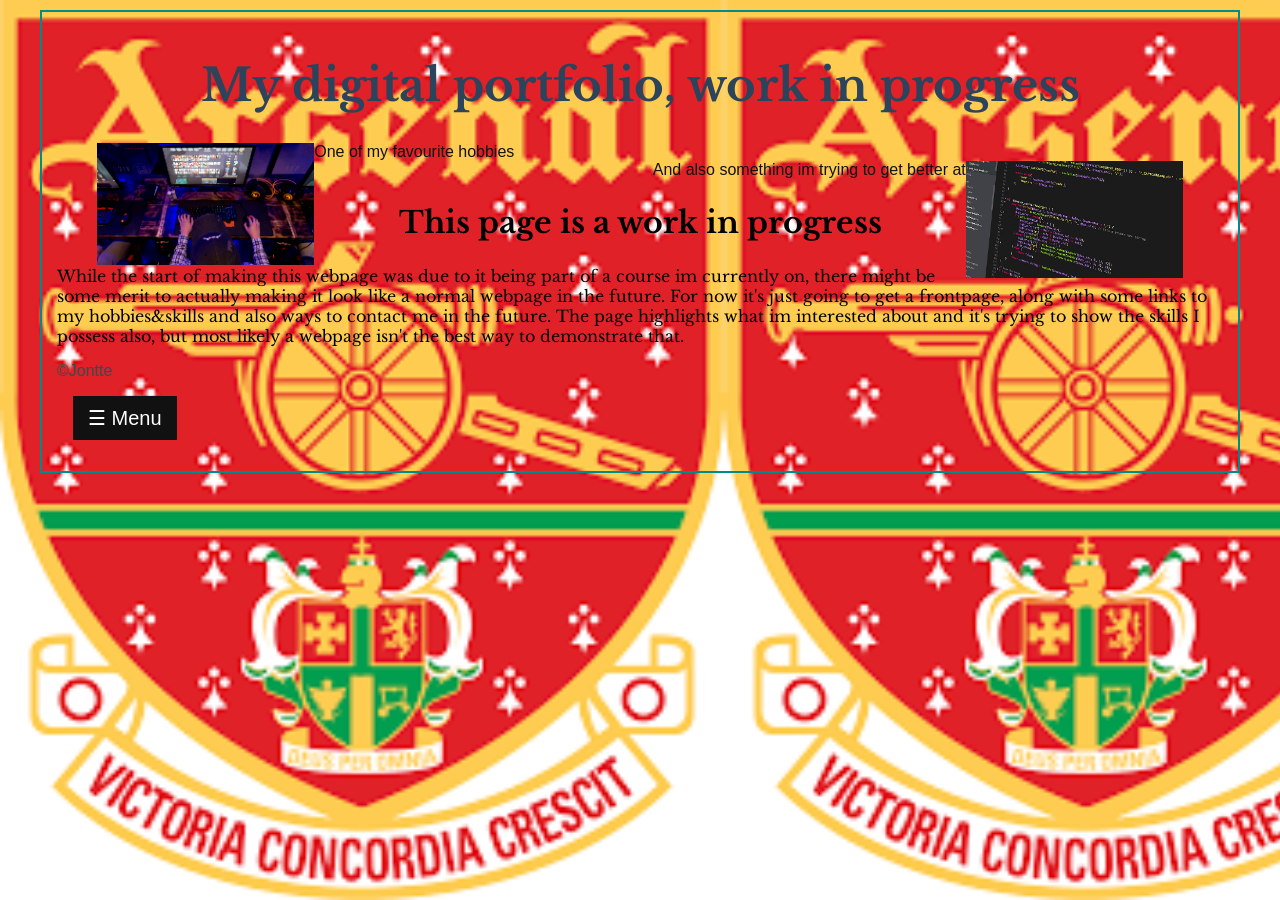
<file: index.html>
<!DOCTYPE html>
<html lang="fi">
    <head>
        <!--sivukohtainen tyyli-->
        <style>@import url('https://fonts.googleapis.com/css2?family=Libre+Baskerville:ital,wght@0,400;0,700;1,400&display=swap');</style>
        <!--linkki ulkopuoliseen tyylitiedostoon-->
        <link href="tyyli.css" rel="stylesheet"></link>
        <title>Jontte Portfolio</title>
        <!--koodisto-->
        <meta charset="utf-8">
        <meta name="author" content="Jontte">
        <meta name="description" content="Digitaalinen Portfolio">

        <!--skaalaantuvuus oikein eri resoluutiolla oleville päätelaitteille-->
        <meta name="viewport" content="width=device-width, initial-scale=1">
        <!--<img src="tiedostonimi.loppuliite" alt="alternative teksti kuvalle" id="css pohjan määritelmä kuvalle" class="keskitys" todennäköisesti css määritys keskitykselle-->
        <meta name="viewport" content="width=device-width, initial-scale=1">
        <style>
          body {
            background-image: url(frontpage3.png);
            background-repeat: repeat;
            background-attachment: fixed;
            background-size: contain;
          }
        body {
          font-family: "Lato", sans-serif;
        }
        
        .sidebar {
          height: 100%;
          width: 0;
          position: fixed;
          z-index: 1;
          top: 0;
          left: 0;
          background-color: #111;
          overflow-x: hidden;
          transition: 0.5s;
          padding-top: 60px;
        }
        
        .sidebar a {
          padding: 8px 8px 8px 32px;
          text-decoration: none;
          font-size: 25px;
          color: #818181;
          display: block;
          transition: 0.3s;
        }
        
        .sidebar a:hover {
          color: #f1f1f1;
        }
        
        .sidebar .closebtn {
          position: absolute;
          top: 0;
          right: 25px;
          font-size: 36px;
          margin-left: 50px;
        }
        
        .openbtn {
          font-size: 20px;
          cursor: pointer;
          background-color: #111;
          color: white;
          padding: 10px 15px;
          border: none;
        }
        
        .openbtn:hover {
          background-color: #444;
        }
        
        #main {
          transition: margin-left .5s;
          padding: 16px;
        }
        
        /* On smaller screens, where height is less than 450px, change the style of the sidenav (less padding and a smaller font size) */
        @media screen and (max-height: 450px) {
          .sidebar {padding-top: 15px;}
          .sidebar a {font-size: 18px;}
        }
        </style>
    </head>
    <body>
        <main>
            <header>
        <h1>My digital portfolio, work in progress</h1>
        <figure class="keskitys">
        <img align="left" src="frontpage1.jpg" alt="kuva tietokoneesta sekä pelaajasta" id="frontpage1" width="20%">
        <figcaption style="color: #111;">One of my favourite hobbies</figcaption><!--kuvateksti-->
        <img align="right" src="frontpage2.jpg" alt="kuva koodinpätkästä" id="frontpage2" width="20%">
        <figcaption align="right" style="color: #111;">And also something im trying to get better at</figcaption><!--kuvateksti-->
        </figure>
    </header>
        <article>
            <h2 style="color:rgb(0, 0, 0)">This page is a work in progress</h2>        
        <p id="eka">While the start of making this webpage was due to it being part of a course im currently on, there might be some merit to actually making it look like a normal webpage in the future.
          For now it's just going to get a frontpage, along with some links to my hobbies&skills and also ways to contact me in the future. The page highlights what im interested about and it's trying to show
          the skills I possess also, but most likely a webpage isn't the best way to demonstrate that.
        </p>
        <footer>&copy;Jontte</footer>
        <div id="mySidebar" class="sidebar">
            <a href="javascript:void(0)" class="closebtn" onclick="closeNav()">×</a>
            <a href="draggus.github.io/index.html">Frontpage</a>
            <a href="draggus.github.io/hobbies.html">Hobbies</a>
            <a href="draggus.github.io/skills.html">Skills</a>
            <a href="draggus.github.io/contact.html">Contact</a>
          </div>
          
          <div id="main">
            <button class="openbtn" onclick="openNav()" ondblclick="closeNav()">☰ Menu</button>  
          </div>
          
          <script>
          function openNav() {
            document.getElementById("mySidebar").style.width = "250px";
            document.getElementById("main").style.marginLeft = "250px";
          }
          
          function closeNav() {
            document.getElementById("mySidebar").style.width = "0";
            document.getElementById("main").style.marginLeft= "0";
          }
          </script>
</article>
</main>
    </body>
</html>
</file>
<file: tyyli.css>
@import url('https://fonts.googleapis.com/css2?family=Gloria+Hallelujah&family=Libre+Baskerville:ital,wght@0,400;0,700;1,400&family=Rochester&display=swap');
@import url('https://fonts.googleapis.com/css2?family=Libre+Baskerville:ital,wght@0,400;0,700;1,400&display=swap');
*{box-sizing: border-box;} /* laatikon leveys pysyy samana vaikka padding arvoa tulee */
/* font-size: 10-20vw; responsiivinen title fontti, font-size:1-2vw; responsiivinen leipäteksti fontti */

body {color: darkslategrey;
    font-family: Verdana, Geneva, Tahoma, sans-serif;
    background-color: azure;
    margin: 10px 5px;}
    /*background-image: taustakuvana toimiva kuva laitetaan url(kuvan linkki)
    backround-size: cover tekee taustan kokonaan peitetyksi
    background-attachment: fixed kiinnittää taustan paikalleen ettei rullaa sitä? tmv
    background-repeat: kuinka monta kertaa toistaa taustakuvaa jos liian pieni
    */
main {background-color: aquamarine;
    padding: 20px 0px;
    border: solid 2px darkcyan;
    width: 90%;
    max-width: 1200px;
    margin: auto;}
h1 {color:  #34495E;
    font-family: "Libre Baskerville";
    text-align: center;
  filter: contrast(110%);}
h2 {color: blueviolet;
    font-family: "Libre Baskerville";
    text-align: center;
  filter: contrast(110%);}
#eka {color:  #000000;
    font-family: "Libre Baskerville";
    filter: contrast(110%);
}
#frontpage2 {
  filter: contrast(110%);
}    
#frontpage1 {
  filter: contrast(110%);
}

/*.libre-baskerville-regular {
  font-family: "Libre Baskerville", serif;
  font-weight: 400;
  font-style: normal;
}

.libre-baskerville-bold {
  font-family: "Libre Baskerville", serif;
  font-weight: 700;
  font-style: normal;
}

.libre-baskerville-regular-italic {
  font-family: "Libre Baskerville", serif;
  font-weight: 400;
  font-style: italic;
}
.gloria-hallelujah-regular {
  font-family: "Gloria Hallelujah", cursive;
  font-weight: 400;
  font-style: normal;
}
.rochester-regular {
  font-family: "Rochester", cursive;
  font-weight: 400;
  font-style: normal;
}
*/
main {width:100%; /* suhteellinen leveys */
    max-width:1200px; /*Maksimileveys */
    margin: auto; /* Lohkon keskitys */
    background-color: transparent;
    padding:15px;
}
@media (max-width:800px){
  h1 {font-size:30px;}
  h2 {font-size:20px; color: indigo;}
}
@media (max-width:500px){
  h1 {font-size:15px;}
  h2 {font-size:10px; color: blanchedalmond;}
}
@media (min-width:801px){
  h1 {font-size:45px;}
  h2 {font-size:30px; color:orange}
}
</file>
